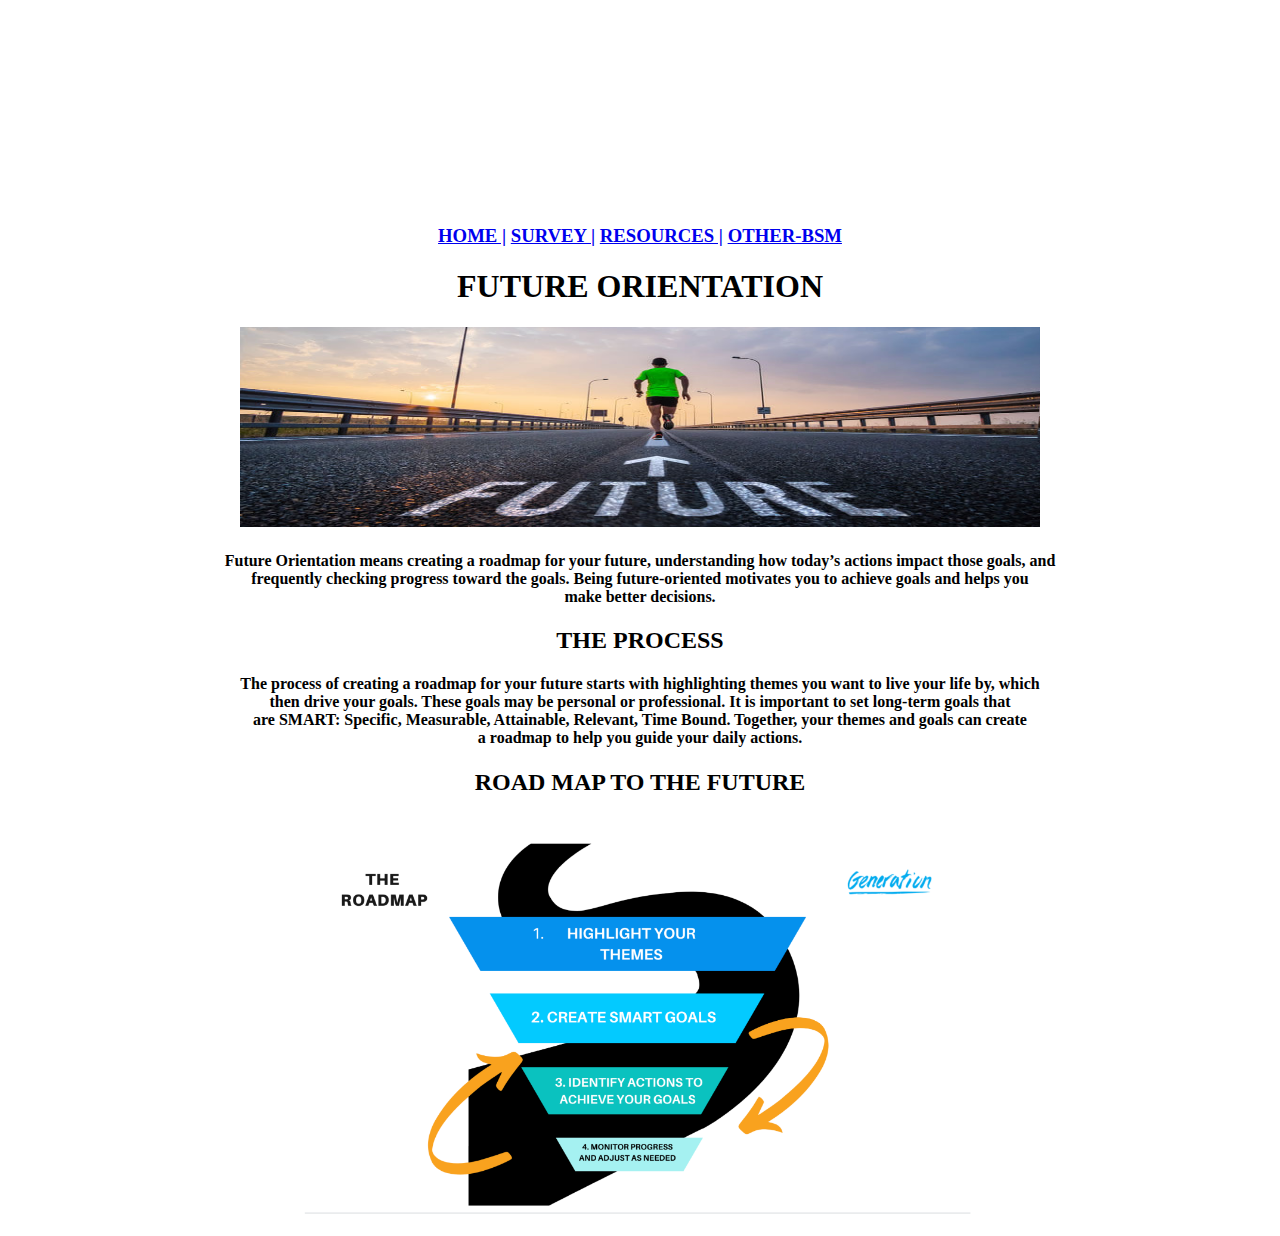
<file: index.html>
<!DOCTYPE html>
<html lang="en">
  <head>
    <title>Future Orientation</title>
    <style>
      h1 {
        text-align: center;
      }
    </style>
    <style>
      h2 {
        text-align: center;
      }
    </style>
    <style>
      h3 {
        text-align: center;
      }
    </style>
    <style>
      h4 {
        text-align: center;
      }
    </style>
    <style>
      p {
        text-align: center;
      }
    </style>
  </head>
  <body>
    <br />
    <br />
    <br />
    <br />
    <br />
    <br />
    <br />
    <br />
    <br />
    <br />
    <br />

    <h3>
      <a href="./index.html">HOME |</a>
      <a href="./survey.html"> SURVEY |</a>
      <a href="./resource.html">RESOURCES |</a>
      <a href="./other-bsm.html">OTHER-BSM</a>
    </h3>

    <h1>FUTURE ORIENTATION</h1>
    <p>
      <img
        src="FutureOrientation1.jpeg"
        height="200"
        width="800"
        class="right"
      />
    </p>

    <h4>
      Future Orientation means creating a roadmap for your future, understanding
      how today’s actions impact those goals, and <br />frequently checking
      progress toward the goals. Being future-oriented motivates you to achieve
      goals and helps you <br />make better decisions.
    </h4>
    
    <h2>THE PROCESS</h2>
    <h4>
      The process of creating a roadmap for your future starts with highlighting
      themes you want to live your life by, which <br />then drive your goals.
      These goals may be personal or professional. It is important to set
      long-term goals that <br />
      are SMART: Specific, Measurable, Attainable, Relevant, Time Bound.
      Together, your themes and goals can create <br> a roadmap to help you guide
      your daily actions.
    </h4>

    <h2>ROAD MAP TO THE FUTURE</h2>
    <p>
      <img src="img2.png" height="400" />

    </p>
    
  </body>
</html>
</file>
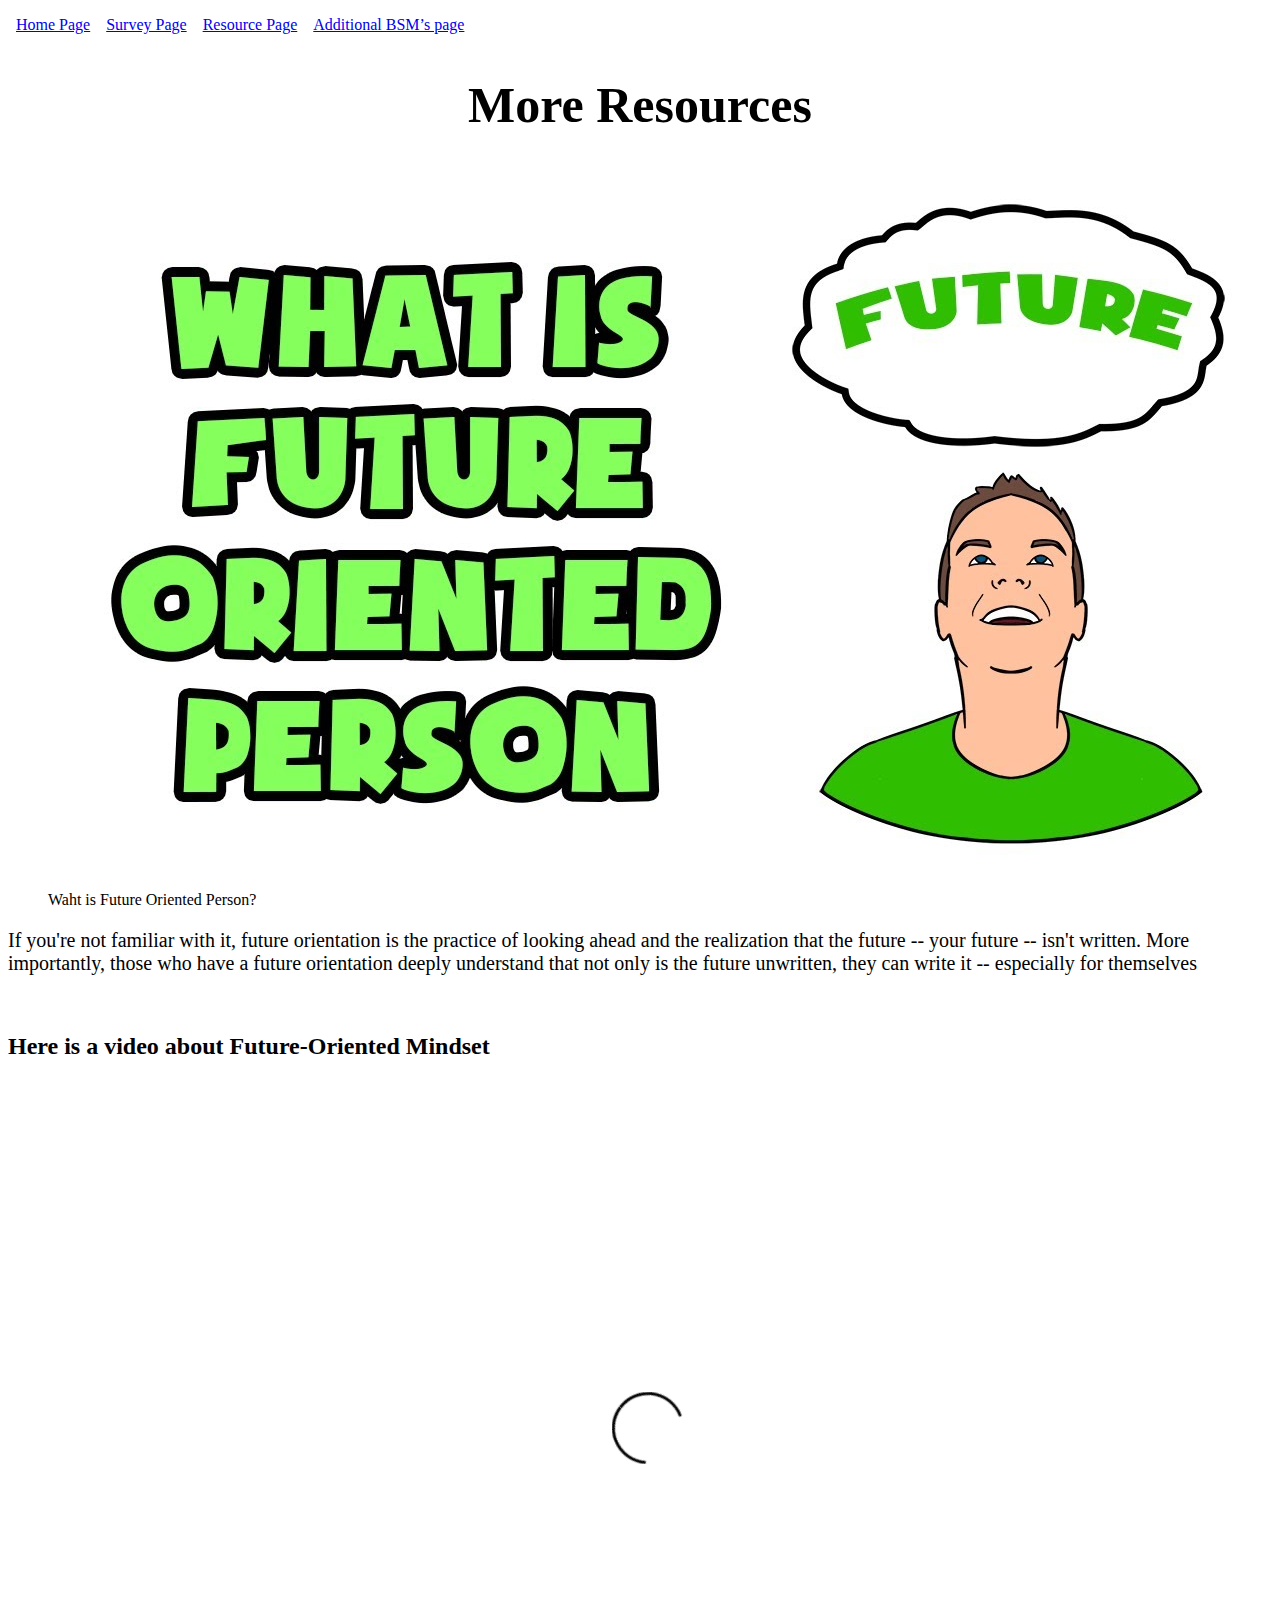
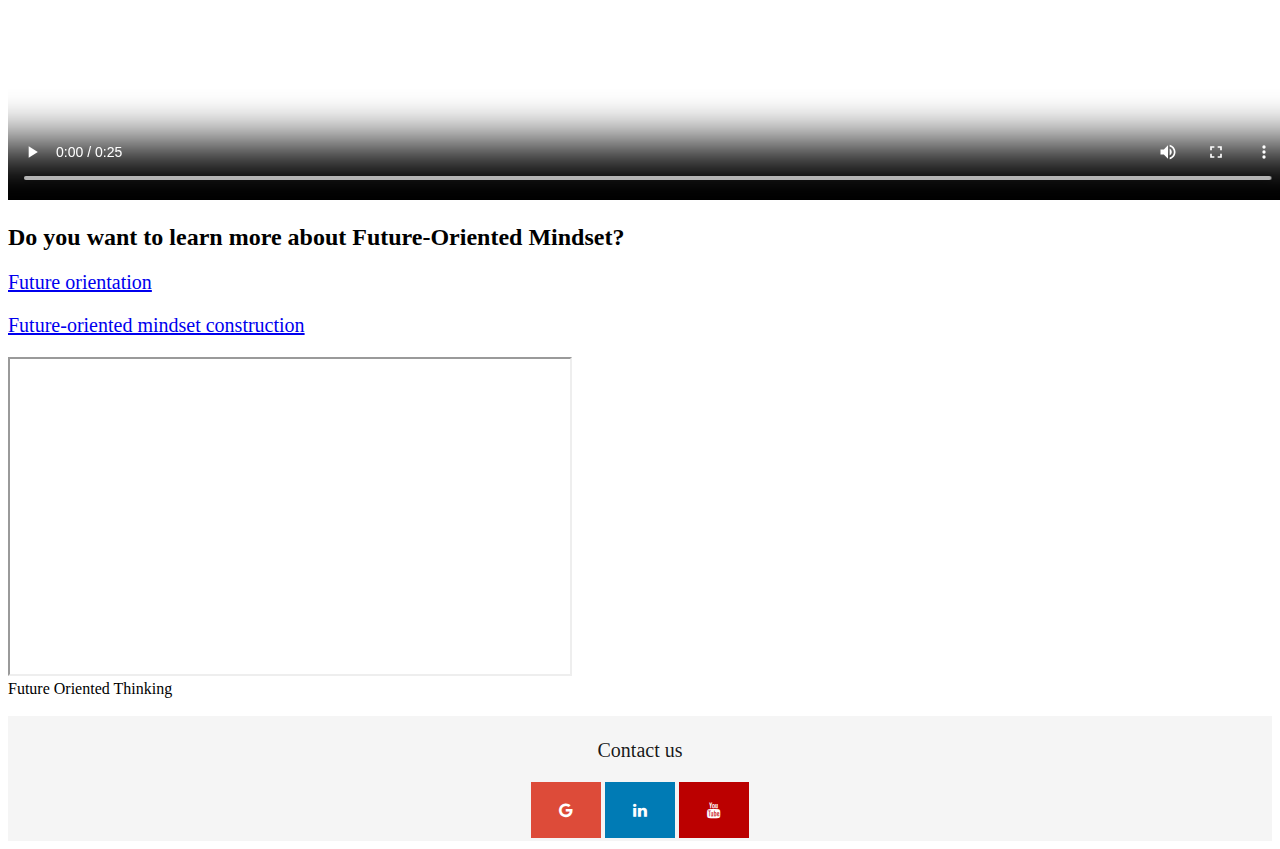
<file: resource.html>
<!DOCTYPE html>
<html lang="en">

<head>
    <meta charset="UTF-8">
    <meta http-equiv="X-UA-Compatible" content="IE=edge">
    <meta name="viewport" content="width=device-width, initial-scale=1.0">
    <title>Resources</title>
    <link rel="stylesheet" href="mystyle.css">
    <link rel="stylesheet" href="https://cdnjs.cloudflare.com/ajax/libs/font-awesome/4.7.0/css/font-awesome.min.css">

</head>

<body>
   
    <ul>
        <li><a href="./index.html">Home Page</a></li>
        <li><a href="./survey.html">Survey Page</a></li>
        <li><a href="./resource.html">Resource Page</a></li>
        <li><a href="./additional.html">Additional BSM’s page</a></li>
    </ul>
    <h1>More Resources</h1>


    <div>
        <figure>
            <img src="images/future-oriented-person.jpeg" alt="person">
            <figcaption>Waht is Future Oriented Person?</figcaption>
        </figure>
        <p>
            If you're not familiar with it, future orientation is the practice of looking ahead and the realization that
            the future -- your future -- isn't written. More importantly, those who have a future orientation deeply
            understand that not only is the future unwritten, they can write it -- especially for themselves</p>
    </div>

    <br>
    <div>
        <h2>Here is a video about Future-Oriented Mindset</h2>
        <video src="videos/future.m4v" controls></video>
    </div>

    <div>
        <h2>Do you want to learn more about Future-Oriented Mindset?</h2>
        <p><a href="https://en.wikipedia.org/wiki/Future_orientation" target="_blank">Future orientation</a></p>
        <p><a href="http://futureoriented.eu/courses/advanced-course-students/lessons/module-5-lesson-1-future-oriented-mindset-construction/"
                target="_blank">Future-oriented mindset construction</a></p>
        <iframe width="560" height="315" src="https://www.youtube.com/embed/VF8-qPdxc7s" allowfullscreen
            title="future oriented thinking"></iframe> </iframe>
        <figcaption>Future Oriented Thinking</figcaption>
    </div>
    <br>
    <footer>
        <p>Contact us</p>
        <a href="https://www.google.com/webhp?hl=zh-CN&sa=X&ved=0ahUKEwjMh_mC-q_3AhUHGDQIHS5uBp0QPAgI" class="fa fa-google"></a>
        <a href="#" class="fa fa-linkedin"></a>
        <a href="https://www.youtube.com/channel/UCVbbCJ6jN4ki3w3vdeO3EEQ" class="fa fa-youtube"></a>
    </footer>
</body>

</html>
</file>
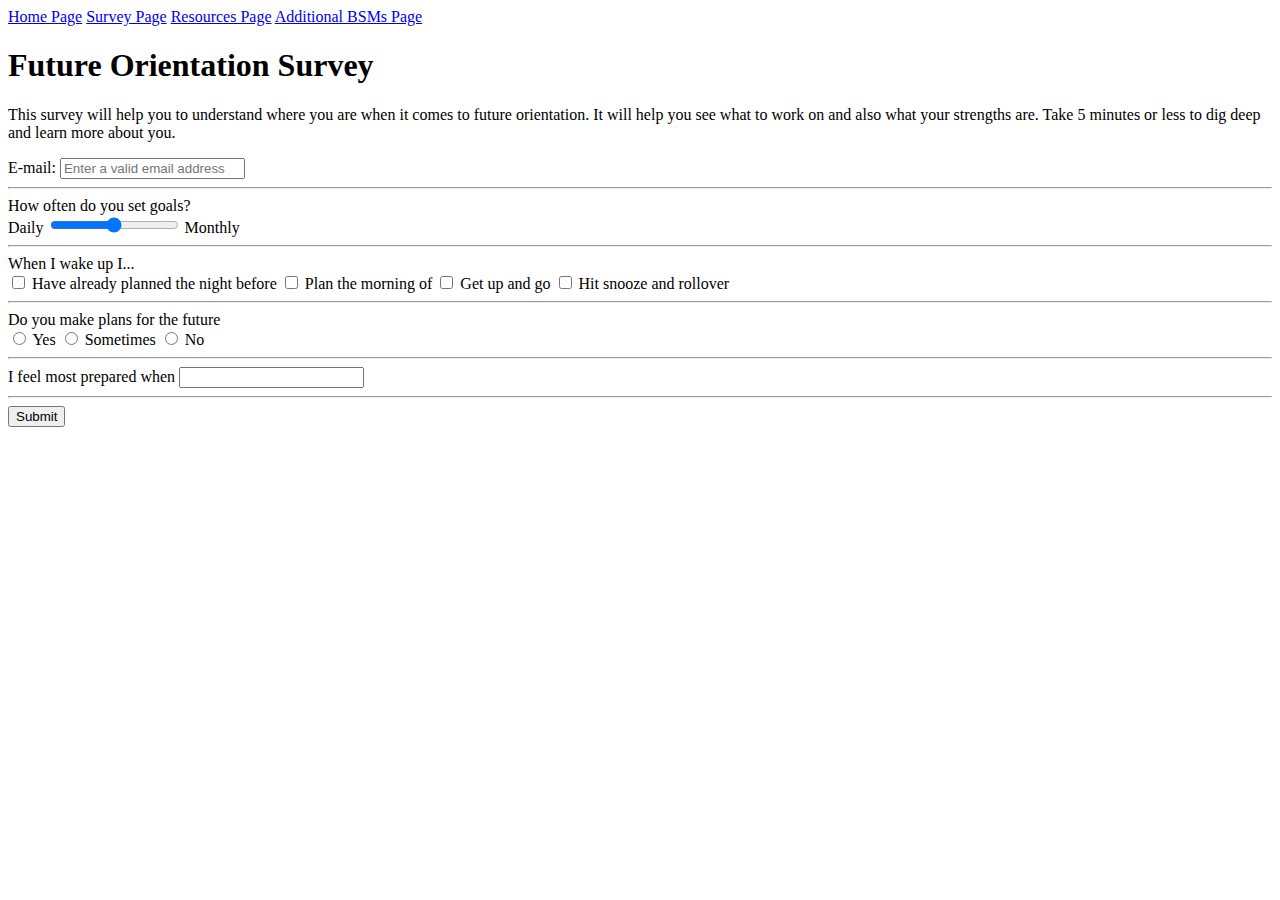
<file: survey.html>
<!DOCTYPE html>
<html lang="en">
<head>
    <meta charset="UTF-8">
    <meta http-equiv="X-UA-Compatible" content="IE=edge">
    <meta name="viewport" content="width=device-width, initial-scale=1.0">
    <title>Document</title>
</head>
<body>
  <nav>
    <a href="./index.html">Home Page</a>
    <a href="./survey.html">Survey Page</a>
    <a href="./resource.html">Resources Page</a>
    <a href="./other-bsm.html">Additional BSMs Page</a>
  </nav> 
    <form action="./BSM-html" method="POST">
        <h1>Future Orientation Survey</h1>
        <p>This survey will help you to understand where you are when it comes to future orientation. It will help you see what to work on and also what your strengths are. Take 5 minutes or less to dig deep and learn more about you.</p>
        <label for="username">E-mail:</label>
        <input type="text" name="username" id="username" required placeholder="Enter a valid email address">
        <hr>
        <section class="goals">
          <label for="frequency">How often do you set goals?</label>
          <br>
          <span>Daily</span>
          <input type="range" name="frequency" id="frequency" value="3" min="1" max="5">
          <span>Monthly</span>
        </section>
        <hr>
        <section class="future">
          <span>When I wake up I...</span>
          <br>
          <input type="checkbox" name="future" id="night" value="night">
          <label for="night">Have already planned the night before</label>
          <input type="checkbox" name="future" id="morning" value="morning">
          <label for="morning">Plan the morning of</label>
          <input type="checkbox" name="future" id="go" value="go">
          <label for="go">Get up and go</label>
          <input type="checkbox" name="future" id="snooze" value="snooze">
          <label for="snooze">Hit snooze and rollover</label>
        </section>
        <hr>
        <section class="cheesy">
          <span>Do you make plans for the future</span>
          <br>
          <input type="radio" name="yes" id="yes" value="yes">
          <label for="yes">Yes</label>
          <input type="radio" name="sometimes" id="sometimes" value="someimes">
          <label for="sometimes">Sometimes</label>
          <input type="radio" name="no" id="no" value="yes">
          <label for="no">No</label>
        </section>
        <hr>
        <section class="sauce-selection">
          <label for="sauce">I feel most prepared when</label>
          <input list="sauces" id="sauce" name="sauce">
          <datalist id="sauces">
            <option value="Everything is in order, I'm a perfectionist"></option>
            <option value="Some things are in order, I am a practical person"></option>
            <option value="Nothing is in order, bring on the chaos"></option>
          </datalist>
        </section>
        <hr>
        <section class="submission">
          <input type="submit"></input>
          
        </section>
        
      </form>
    </section>
    
</body>
</html>
</file>
<file: mystyle.css>
h1{
    text-align: center;
    font-size: 50px;
}
ul {
    list-style-type: none;
    margin: 0;
    padding: 0;
    overflow: hidden;
    /* background-color: #dddddd; */
  }
  
  li {
    float: left;
  }
  
  li a {
    display: block;
    padding: 8px;
  }

  p{
      font-size: 20px;
  }

  footer {
    text-align: center;
    padding: 3px;
    background-color:whitesmoke;
    color: rgba(3, 3, 3, 0.915);
  }

  .fa {
    padding: 20px;
    font-size: 30px;
    width: 30px;
    text-align: center;
    text-decoration: none;
  }
  
  .fa:hover {
      opacity: 0.7;
  }
  
 
  
  .fa-google {
    background: #dd4b39;
    color: white;
  }
  
  .fa-linkedin {
    background: #007bb5;
    color: white;
  }
  
  .fa-youtube {
    background: #bb0000;
    color: white;
  }
</file>
